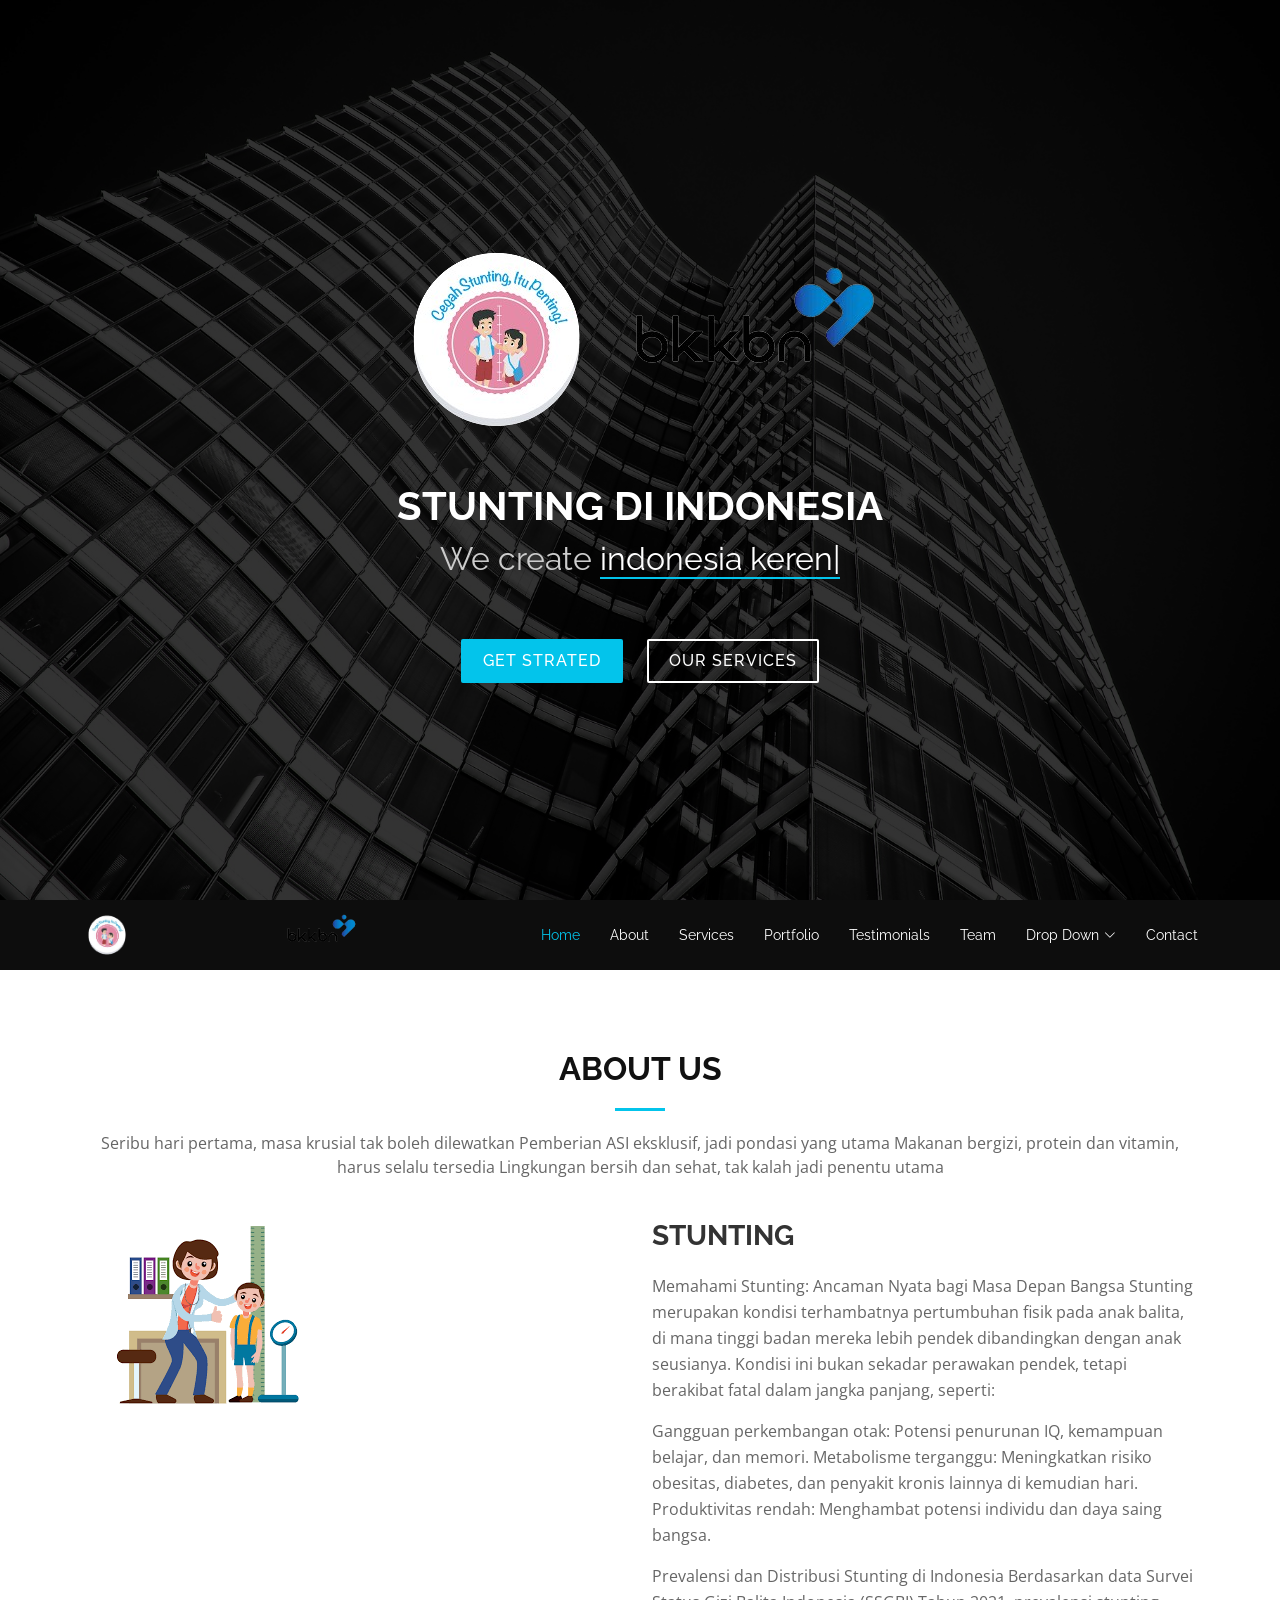
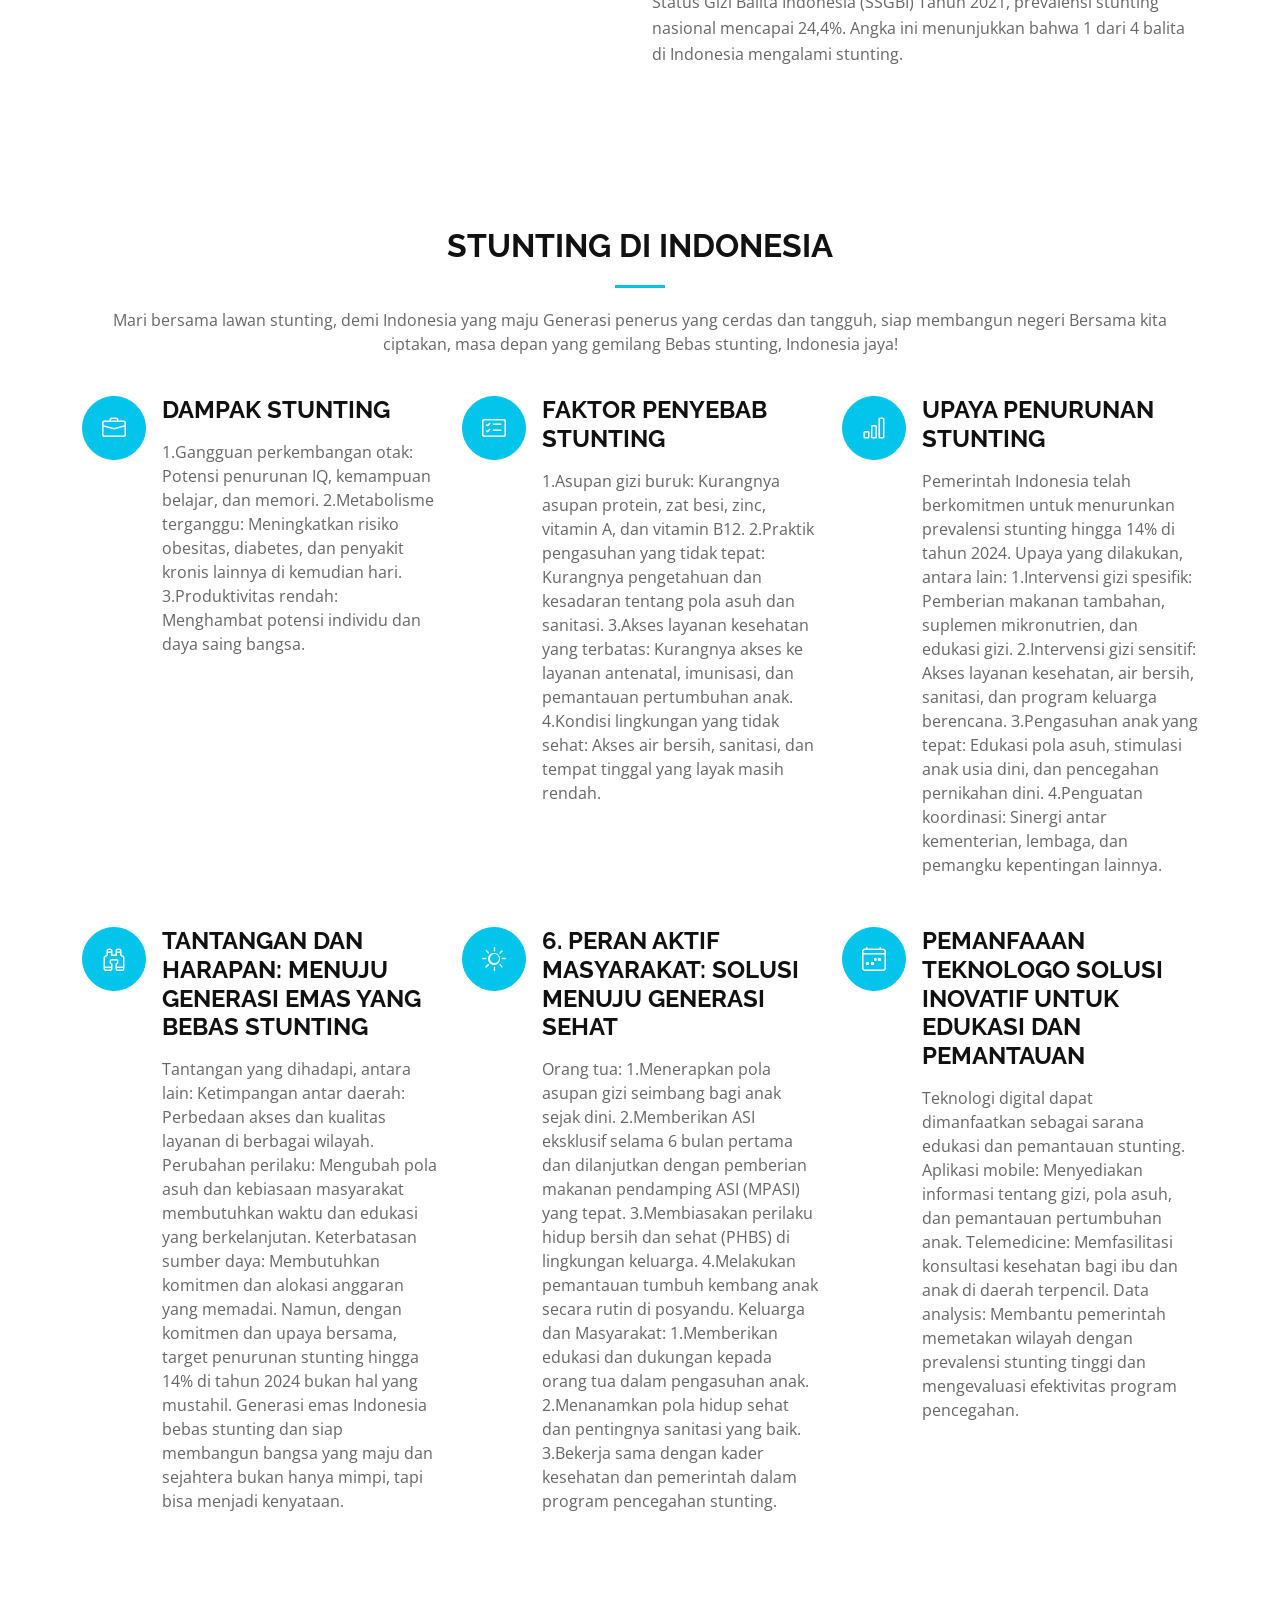
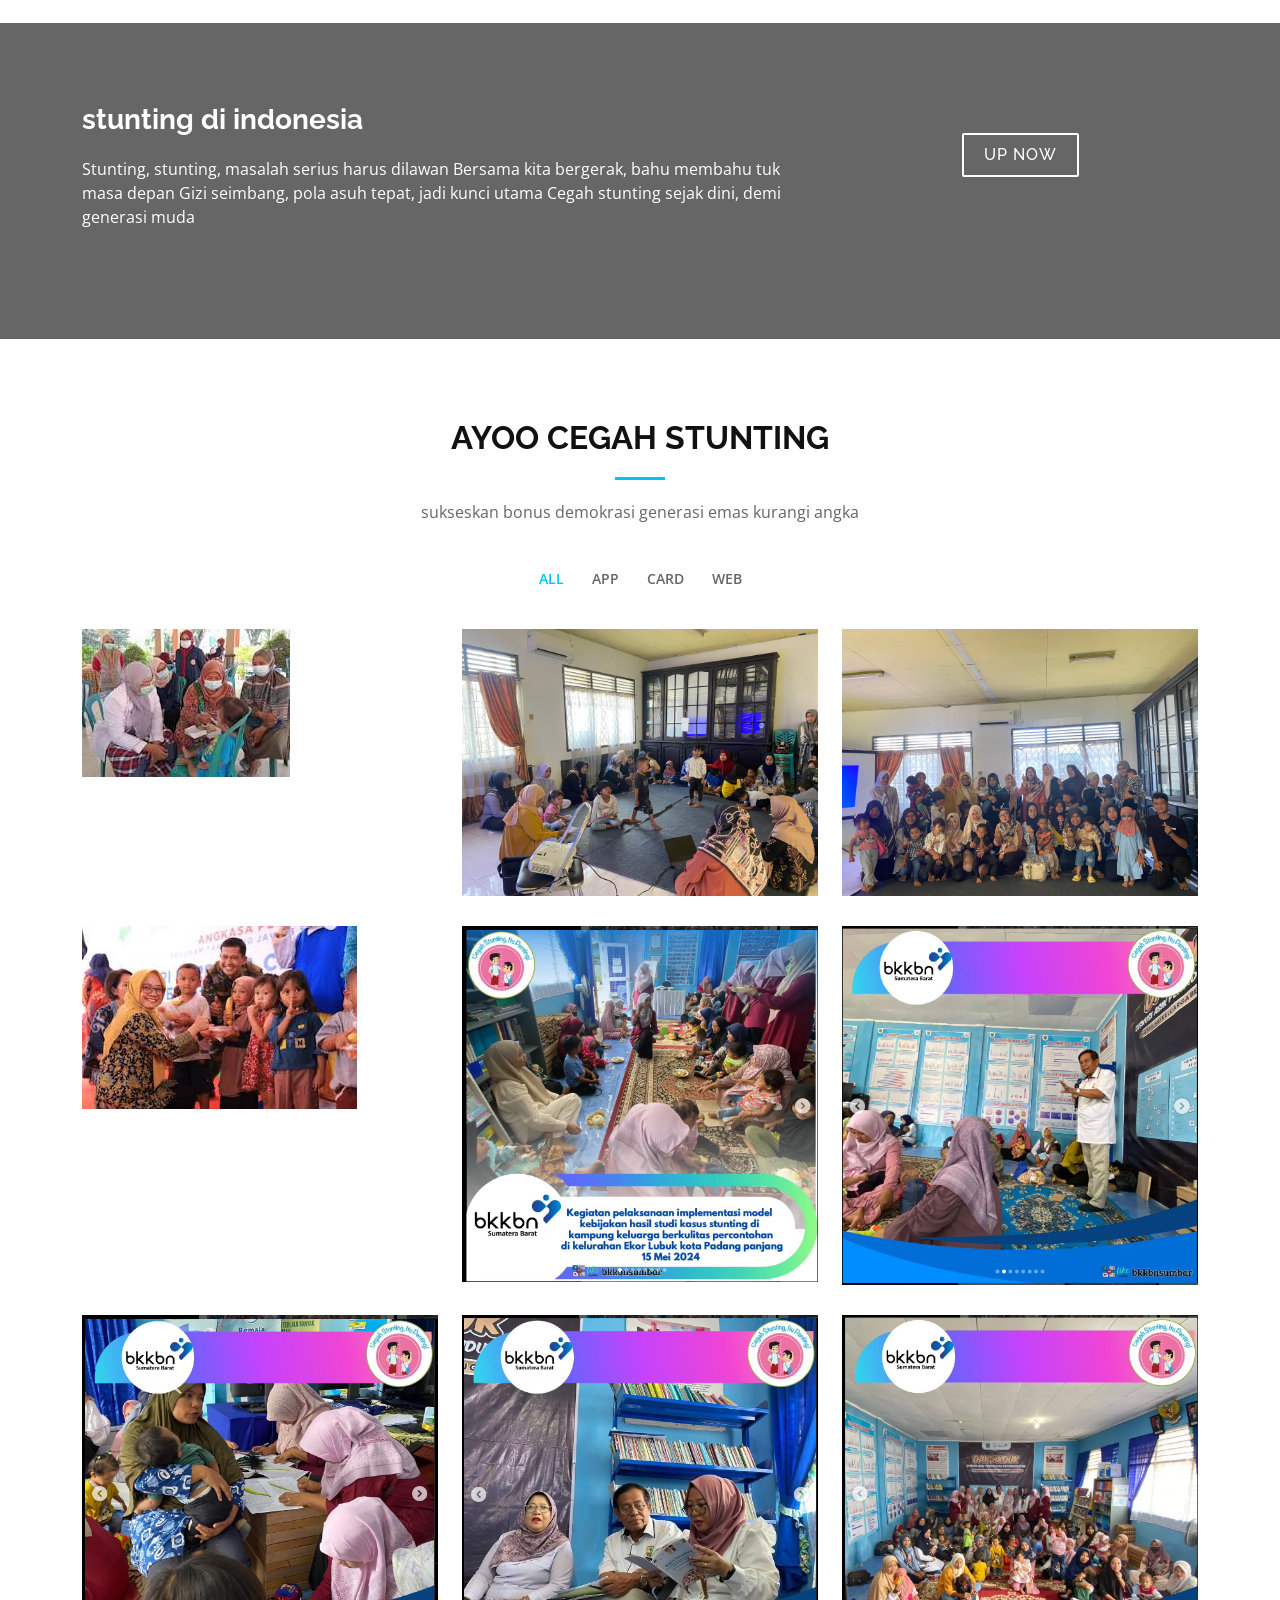
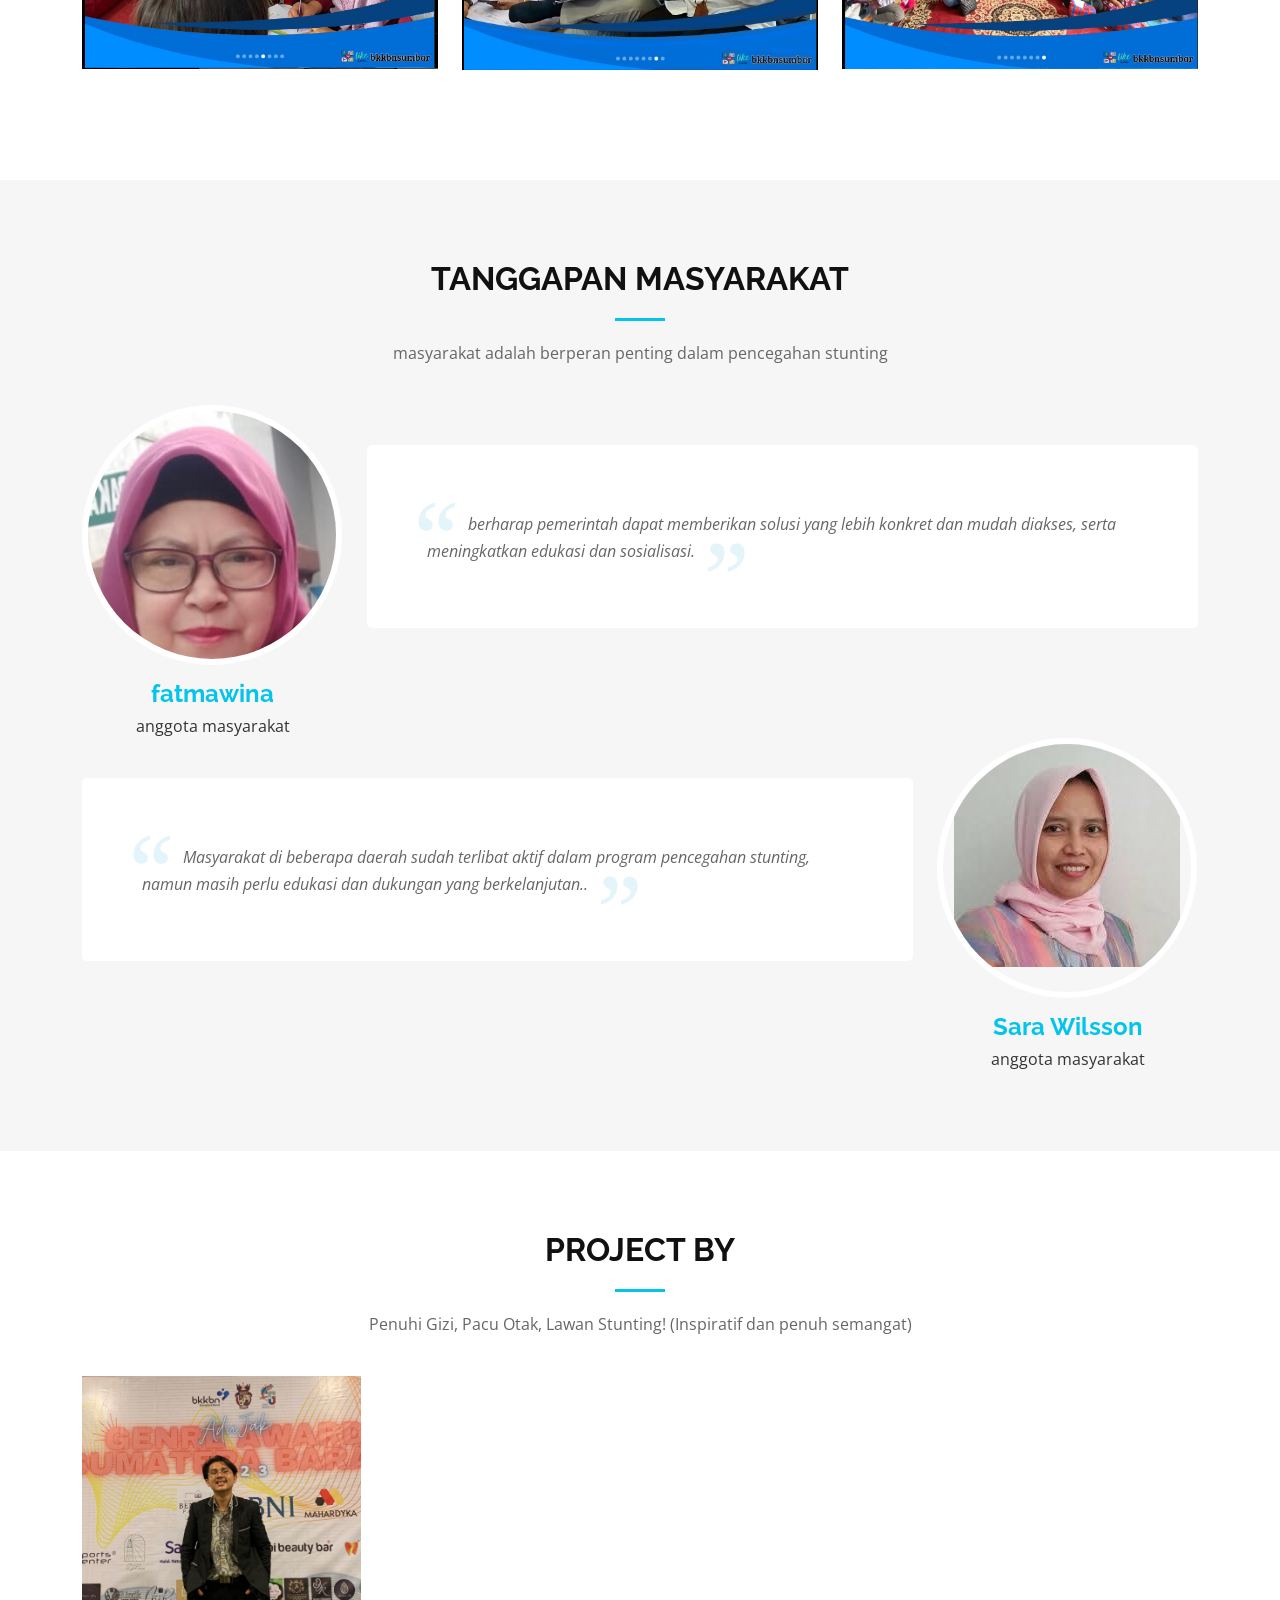
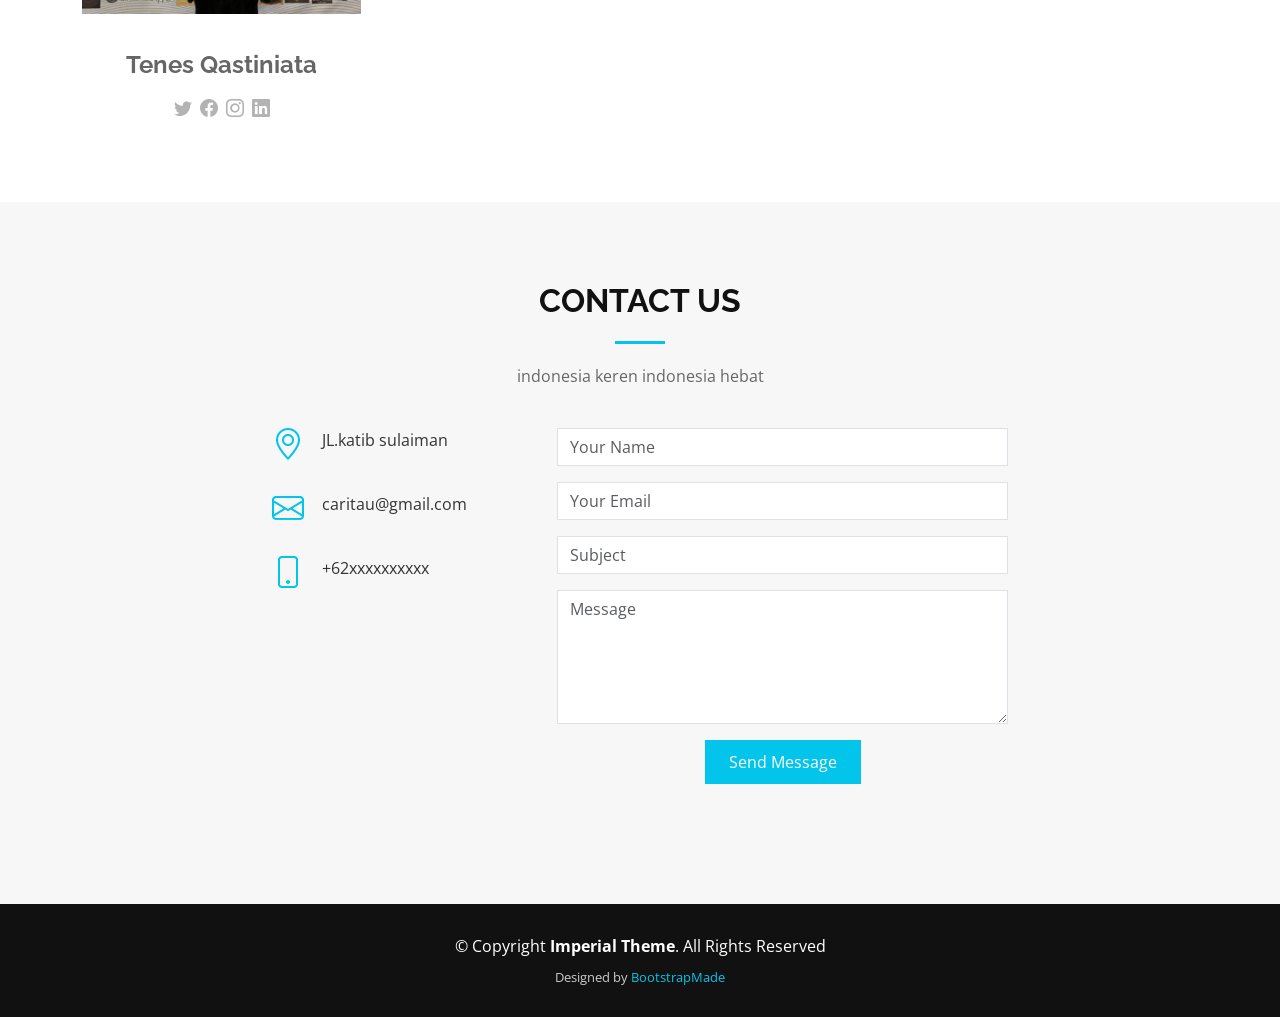
<file: index.html>
<!DOCTYPE html>
<html lang="en">

<head>
  <meta charset="utf-8">
  <meta content="width=device-width, initial-scale=1.0" name="viewport">

  <title>STUNTING</title>
  <meta content="" name="description">
  <meta content="" name="keywords">

  <!-- Facebook Opengraph integration: https://developers.facebook.com/docs/sharing/opengraph -->
  <meta property="og:title" content="">
  <meta property="og:image" content="">
  <meta property="og:url" content="">
  <meta property="og:site_name" content="">
  <meta property="og:description" content="">

  <!-- Twitter Cards integration: https://dev.twitter.com/cards/  -->
  <meta name="twitter:card" content="summary">
  <meta name="twitter:site" content="">
  <meta name="twitter:title" content="">
  <meta name="twitter:description" content="">
  <meta name="twitter:image" content="">

  <!-- Favicons -->
  <link href="assets/img/favicon.png" rel="icon">
  <link href="assets/img/apple-touch-icon.png" rel="apple-touch-icon">

  <!-- Google Fonts -->
  <link href="https://fonts.googleapis.com/css?family=Open+Sans:300,300i,400,400i,700,700i|Raleway:300,400,500,700,800" rel="stylesheet">

  <!-- Vendor CSS Files -->
  <link href="assets/vendor/aos/aos.css" rel="stylesheet">
  <link href="assets/vendor/bootstrap/css/bootstrap.min.css" rel="stylesheet">
  <link href="assets/vendor/bootstrap-icons/bootstrap-icons.css" rel="stylesheet">
  <link href="assets/vendor/glightbox/css/glightbox.min.css" rel="stylesheet">
  <link href="assets/vendor/swiper/swiper-bundle.min.css" rel="stylesheet">

  <!-- Template Main CSS File -->
  <link href="assets/css/style.css" rel="stylesheet">

  <!-- =======================================================
  * Template Name: Imperial
  * Template URL: https://bootstrapmade.com/imperial-free-onepage-bootstrap-theme/
  * Updated: Mar 17 2024 with Bootstrap v5.3.3
  * Author: BootstrapMade.com
  * License: https://bootstrapmade.com/license/
  ======================================================== -->
</head>

<body>

  <!-- ======= Hero Section ======= -->
  <section id="hero">
    <div class="hero-container">
      <div data-aos="fade-in">
        <div class="hero-logo">
          <img class="" src="assets/img/download__3_-removebg-preview.png" alt="Imperial">
          <img class="" src="assets/img/download__2_-removebg-preview.png" alt="Imperial">
        </div>

        <h1>Stunting Di Indonesia</h1>
        <h2>We create <span class="typed" data-typed-items="indonesia keren, cegah stunting, menuju generesi emas "></span></h2>
        <div class="actions">
          <a href="#about" class="btn-get-started">Get Strated</a>
          <a href="#services" class="btn-services">Our Services</a>
        </div>
      </div>
    </div>
  </section><!-- End Hero -->

  <!-- ======= Header ======= -->
  <header id="header" class="d-flex align-items-center">
    <div class="container d-flex align-items-center justify-content-between">

      <a href="index.html" class="logo mr-auto"><img src="assets/img/download__3_-removebg-preview.png" alt=""></a>
      <a href="index.html" class="logo mr-auto"><img src="assets/img/download__2_-removebg-preview.png" alt=""></a>
      <!-- Uncomment below if you prefer to use a text logo -->
      <!-- <h1 class="logo mr-auto"><a href="index.html">Imperial</a></h1> -->

      <nav id="navbar" class="navbar">
        <ul>
          <li><a class="nav-link scrollto active" href="#hero">Home</a></li>
          <li><a class="nav-link scrollto" href="#about">About</a></li>
          <li><a class="nav-link scrollto" href="#services">Services</a></li>
          <li><a class="nav-link scrollto " href="#portfolio">Portfolio</a></li>
          <li><a class="nav-link scrollto" href="#testimonials">Testimonials</a></li>
          <li><a class="nav-link scrollto" href="#team">Team</a></li>
          <li class="dropdown"><a href="#"><span>Drop Down</span> <i class="bi bi-chevron-down"></i></a>
            <ul>
              <li><a href="#">Drop Down 1</a></li>
              <li class="dropdown"><a href="#"><span>Deep Drop Down</span> <i class="bi bi-chevron-right"></i></a>
                <ul>
                  <li><a href="#">Deep Drop Down 1</a></li>
                  <li><a href="#">Deep Drop Down 2</a></li>
                  <li><a href="#">Deep Drop Down 3</a></li>
                  <li><a href="#">Deep Drop Down 4</a></li>
                  <li><a href="#">Deep Drop Down 5</a></li>
                </ul>
              </li>
              <li><a href="#">Drop Down 2</a></li>
              <li><a href="#">Drop Down 3</a></li>
              <li><a href="#">Drop Down 4</a></li>
            </ul>
          </li>
          <li><a class="nav-link scrollto" href="#contact">Contact</a></li>
        </ul>
        <i class="bi bi-list mobile-nav-toggle"></i>
      </nav><!-- .navbar -->

    </div>
  </header><!-- End Header -->

  <main id="main">

    <!-- ======= About Section ======= -->
    <section id="about">
      <div class="container" data-aos="fade-up">
        <div class="row">
          <div class="col-md-12">
            <h3 class="section-title">About Us</h3>
            <div class="section-title-divider"></div>
            <p class="section-description">Seribu hari pertama, masa krusial tak boleh dilewatkan
              Pemberian ASI eksklusif, jadi pondasi yang utama
              Makanan bergizi, protein dan vitamin, harus selalu tersedia
              Lingkungan bersih dan sehat, tak kalah jadi penentu utama</p>
          </div>
        </div>
      </div>
      <div class="container about-container" data-aos="fade-up" data-aos-delay="200">
        <div class="row">

          <div class="col-lg-6 about-img">
            <img src="assets/img/images (1).png" alt="">
          </div>

          <div class="col-md-6 about-content">
            <h2 class="about-title">STUNTING</h2>
            <p class="about-text">
              Memahami Stunting: Ancaman Nyata bagi Masa Depan Bangsa
Stunting merupakan kondisi terhambatnya pertumbuhan fisik pada anak balita, di mana tinggi badan mereka lebih pendek dibandingkan dengan anak seusianya. Kondisi ini bukan sekadar perawakan pendek, tetapi berakibat fatal dalam jangka panjang, seperti:
            </p>
            <p class="about-text">
              Gangguan perkembangan otak: Potensi penurunan IQ, kemampuan belajar, dan memori.
Metabolisme terganggu: Meningkatkan risiko obesitas, diabetes, dan penyakit kronis lainnya di kemudian hari.
Produktivitas rendah: Menghambat potensi individu dan daya saing bangsa.
            </p>
            <p class="about-text">
              Prevalensi dan Distribusi Stunting di Indonesia

Berdasarkan data Survei Status Gizi Balita Indonesia (SSGBI) Tahun 2021, prevalensi stunting nasional mencapai 24,4%. Angka ini menunjukkan bahwa 1 dari 4 balita di Indonesia mengalami stunting.
            </p>
          </div>
        </div>
      </div>
    </section><!-- End About Section -->

    <!-- ======= Services Section ======= -->
    <section id="services">
      <div class="container">
        <div class="row" data-aos="fade-up">
          <div class="col-md-12">
            <h3 class="section-title">STUNTING DI INDONESIA</h3>
            <div class="section-title-divider"></div>
            <p class="section-description">Mari bersama lawan stunting, demi Indonesia yang maju
              Generasi penerus yang cerdas dan tangguh, siap membangun negeri
              Bersama kita ciptakan, masa depan yang gemilang
              Bebas stunting, Indonesia jaya!</p>
          </div>
        </div>

        <div class="row" data-aos="fade-up" data-aos-delay="200">
          <div class="col-lg-4 col-md-6 service-item">
            <div class="service-icon"><i class="bi bi-briefcase"></i></div>
            <h4 class="service-title"><a href="">Dampak stunting</a></h4>
            <p class="service-description">1.Gangguan perkembangan otak: Potensi penurunan IQ, kemampuan belajar, dan memori.
              2.Metabolisme terganggu: Meningkatkan risiko obesitas, diabetes, dan penyakit kronis lainnya di kemudian hari.
              3.Produktivitas rendah: Menghambat potensi individu dan daya saing bangsa.</p>
          </div>
          <div class="col-lg-4 col-md-6 service-item">
            <div class="service-icon"><i class="bi bi-card-checklist"></i></div>
            <h4 class="service-title"><a href="">Faktor Penyebab Stunting</a></h4>
            <p class="service-description">1.Asupan gizi buruk: Kurangnya asupan protein, zat besi, zinc, vitamin A, dan vitamin B12.
              2.Praktik pengasuhan yang tidak tepat: Kurangnya pengetahuan dan kesadaran tentang pola asuh dan sanitasi.
              3.Akses layanan kesehatan yang terbatas: Kurangnya akses ke layanan antenatal, imunisasi, dan pemantauan pertumbuhan anak.
              4.Kondisi lingkungan yang tidak sehat: Akses air bersih, sanitasi, dan tempat tinggal yang layak masih rendah.</p>
          </div>
          <div class="col-lg-4 col-md-6 service-item">
            <div class="service-icon"><i class="bi bi-bar-chart"></i></div>
            <h4 class="service-title"><a href="">Upaya Penurunan Stunting</a></h4>
            <p class="service-description">Pemerintah Indonesia telah berkomitmen untuk menurunkan prevalensi stunting hingga 14% di tahun 2024. Upaya yang dilakukan, antara lain:

              1.Intervensi gizi spesifik: Pemberian makanan tambahan, suplemen mikronutrien, dan edukasi gizi.
              2.Intervensi gizi sensitif: Akses layanan kesehatan, air bersih, sanitasi, dan program keluarga berencana.
              3.Pengasuhan anak yang tepat: Edukasi pola asuh, stimulasi anak usia dini, dan pencegahan pernikahan dini.
              4.Penguatan koordinasi: Sinergi antar kementerian, lembaga, dan pemangku kepentingan lainnya.</p>
          </div>
          <div class="col-lg-4 col-md-6 service-item">
            <div class="service-icon"><i class="bi bi-binoculars"></i></div>
            <h4 class="service-title"><a href="">Tantangan dan Harapan: Menuju Generasi Emas yang Bebas Stunting</a></h4>
            <p class="service-description">Tantangan yang dihadapi, antara lain:

              Ketimpangan antar daerah: Perbedaan akses dan kualitas layanan di berbagai wilayah.
              Perubahan perilaku: Mengubah pola asuh dan kebiasaan masyarakat membutuhkan waktu dan edukasi yang berkelanjutan.
              Keterbatasan sumber daya: Membutuhkan komitmen dan alokasi anggaran yang memadai.
              Namun, dengan komitmen dan upaya bersama, target penurunan stunting hingga 14% di tahun 2024 bukan hal yang mustahil.
              
              Generasi emas Indonesia bebas stunting dan siap membangun bangsa yang maju dan sejahtera bukan hanya mimpi, tapi bisa menjadi kenyataan.</p>
          </div>
          <div class="col-lg-4 col-md-6 service-item">
            <div class="service-icon"><i class="bi bi-brightness-high"></i></div>
            <h4 class="service-title"><a href="">6. Peran Aktif Masyarakat: Solusi Menuju Generasi Sehat</a></h4>
            <p class="service-description">Orang tua:
              1.Menerapkan pola asupan gizi seimbang bagi anak sejak dini.
              2.Memberikan ASI eksklusif selama 6 bulan pertama dan dilanjutkan dengan pemberian makanan pendamping ASI (MPASI) yang tepat.
              3.Membiasakan perilaku hidup bersih dan sehat (PHBS) di lingkungan keluarga.
              4.Melakukan pemantauan tumbuh kembang anak secara rutin di posyandu.
              Keluarga dan Masyarakat:
              1.Memberikan edukasi dan dukungan kepada orang tua dalam pengasuhan anak.
              2.Menanamkan pola hidup sehat dan pentingnya sanitasi yang baik.
              3.Bekerja sama dengan kader kesehatan dan pemerintah dalam program pencegahan stunting.</p>
          </div>
          <div class="col-lg-4 col-md-6 service-item">
            <div class="service-icon"><i class="bi bi-calendar4-week"></i></div>
            <h4 class="service-title"><a href="">Pemanfaaan Teknologo solusi inovatif untuk edukasi dan pemantauan</a></h4>
            <p class="service-description">Teknologi digital dapat dimanfaatkan sebagai sarana edukasi dan pemantauan stunting.

              Aplikasi mobile: Menyediakan informasi tentang gizi, pola asuh, dan pemantauan pertumbuhan anak.
              Telemedicine: Memfasilitasi konsultasi kesehatan bagi ibu dan anak di daerah terpencil.
              Data analysis: Membantu pemerintah memetakan wilayah dengan prevalensi stunting tinggi dan mengevaluasi efektivitas program pencegahan.</p>
          </div>
        </div>
      </div>
    </section><!-- End Services Section -->

    <!-- ======= Subscrbe Section ======= -->
    <section id="subscribe">
      <div class="container" data-aos="fade-up">
        <div class="row">
          <div class="col-md-8">
            <h3 class="subscribe-title">stunting di indonesia</h3>
            <p class="subscribe-text">Stunting, stunting, masalah serius harus dilawan
              Bersama kita bergerak, bahu membahu tuk masa depan
              Gizi seimbang, pola asuh tepat, jadi kunci utama
              Cegah stunting sejak dini, demi generasi muda</p>
          </div>
          <div class="col-md-4 subscribe-btn-container">
            <a class="subscribe-btn" href="#">up now</a>
          </div>
        </div>
      </div>
    </section><!-- End Subscrbe Section -->

    <!-- ======= Portfolio Section ======= -->
    <section id="portfolio">
      <div class="container" data-aos="fade-up">
        <div class="row">
          <div class="col-md-12">
            <h3 class="section-title">ayoo cegah stunting</h3>
            <div class="section-title-divider"></div>
            <p class="section-description">sukseskan bonus demokrasi generasi emas kurangi angka</p>
          </div>
        </div>

        <div class="row">
          <div class="col-lg-12 d-flex justify-content-center">
            <ul id="portfolio-flters">
              <li data-filter="*" class="filter-active">All</li>
              <li data-filter=".filter-app">App</li>
              <li data-filter=".filter-card">Card</li>
              <li data-filter=".filter-web">Web</li>
            </ul>
          </div>
        </div>

        <div class="row portfolio-container">

          <div class="col-lg-4 col-md-6 portfolio-item filter-app">
            <img src="assets/img/download (7).jpeg" class="img-fluid" alt="">
            <div class="portfolio-info">
              <h4>imunisasi</h4>
              <p></p>
              <a href="assets/img/portfolio/download (7).jpeg" data-gallery="portfolioGallery" class="portfolio-lightbox preview-link" title="imunisasi"><i class="bi bi-plus"></i></a>
      
            </div>
          </div>

          <div class="col-lg-4 col-md-6 portfolio-item filter-web">
            <img src="assets/img/WhatsApp Image 2024-05-12 at 14.31.01_32365b38.jpg" class="img-fluid" alt="">
            <div class="portfolio-info">
              <h4>sosialisasi</h4>
              <p></p>
              <a href="assets/img/portfolio/assets/img/WhatsApp Image 2024-05-12 at 14.31.01_32365b38.jpg" data-gallery="portfolioGallery" class="portfolio-lightbox preview-link" title="Web 3"><i class="bi bi-plus"></i></a>
              
            </div>
          </div>

          <div class="col-lg-4 col-md-6 portfolio-item filter-app">
            <img src="assets/img/WhatsApp Image 2024-05-12 at 14.35.26_0283a7e1.jpg" class="img-fluid" alt="">
            <div class="portfolio-info">
              <h4></h4>
              <p></p>
              <a href="assets/img/portfolio/WhatsApp Image 2024-05-12 at 14.35.26_0283a7e1.jpg" data-gallery="portfolioGallery" class="portfolio-lightbox preview-link" title="App 2"><i class="bi bi-plus"></i></a>
             
            </div>
          </div>

          <div class="col-lg-4 col-md-6 portfolio-item filter-card">
            <img src="assets/img/images (3).jpeg" class="img-fluid" alt="">
            <div class="portfolio-info">
              <h4></h4>
              <p></p>
              <a href="assets/img/portfolio/images (3).jpeg" data-gallery="portfolioGallery" class="portfolio-lightbox preview-link" title=""><i class="bi bi-plus"></i></a>
              
            </div>
          </div>

          <div class="col-lg-4 col-md-6 portfolio-item filter-web">
            <img src="assets/img/Screenshot 2024-06-26 204805.png" class="img-fluid" alt="">
            <div class="portfolio-info">
              <h4></h4>
              <p>kegiatan</p>
              <a href="assets/img/portfolio/Screenshot 2024-06-26 204805.png" data-gallery="portfolioGallery" class="portfolio-lightbox preview-link" title="kegiatan"><i class="bi bi-plus"></i></a>
              
            </div>
          </div>

          <div class="col-lg-4 col-md-6 portfolio-item filter-app">
            <img src="assets/img/Screenshot 2024-06-26 204901.png" class="img-fluid" alt="">
            <div class="portfolio-info">
              <h4></h4>
              <p></p>
              <a href="assets/img/portfolio/Screenshot 2024-06-26 204901.png" data-gallery="portfolioGallery" class="portfolio-lightbox preview-link" title=""><i class="bi bi-plus"></i></a>
              
            </div>
          </div>

          <div class="col-lg-4 col-md-6 portfolio-item filter-card">
            <img src="assets/img/Screenshot 2024-06-26 204915.png" class="img-fluid" alt="">
            <div class="portfolio-info">
              <h4></h4>
              <p></p>
              <a href="assets/img/portfolio/Screenshot 2024-06-26 204915.png" data-gallery="portfolioGallery" class="portfolio-lightbox preview-link" title=""><i class="bi bi-plus"></i></a>
              
            </div>
          </div>

          <div class="col-lg-4 col-md-6 portfolio-item filter-card">
            <img src="assets/img/Screenshot 2024-06-26 204933.png" class="img-fluid" alt="">
            <div class="portfolio-info">
              <h4></h4>
              <p></p>
              <a href="assets/img/portfolio/Screenshot 2024-06-26 204933.png" data-gallery="portfolioGallery" class="portfolio-lightbox preview-link" title=""><i class="bi bi-plus"></i></a>
              
            </div>
          </div>

          <div class="col-lg-4 col-md-6 portfolio-item filter-web">
            <img src="assets/img/Screenshot 2024-06-26 204947.png" class="img-fluid" alt="">
            <div class="portfolio-info">
              <h4></h4>
              <p></p>
              <a href="assets/img/portfolio/Screenshot 2024-06-26 204947.png" data-gallery="portfolioGallery" class="portfolio-lightbox preview-link" title=""><i class="bi bi-plus"></i></a>
              
            </div>
          </div>

        </div>

      </div>
    </section><!-- End Portfolio Section -->

    <!-- ======= Testimonials Section ======= -->
    <section id="testimonials">
      <div class="container" data-aos="fade-up">
        <div class="row">
          <div class="col-md-12">
            <h3 class="section-title">Tanggapan masyarakat</h3>
            <div class="section-title-divider"></div>
            <p class="section-description">masyarakat adalah berperan penting dalam pencegahan stunting</p>
          </div>
        </div>

        <div class="row">
          <div class="col-md-3">
            <div class="profile">
              <div class="pic"><img src="assets/img/Bahasa-Jawa-sebagai-Bahasa-Ibu-dan-Perannya-Bagi-Anak.jpg" alt=""></div>
              <h4>fatmawina</h4>
              <span>anggota masyarakat</span>
            </div>
          </div>
          <div class="col-md-9">
            <div class="quote">
              <b><img src="assets/img/quote_sign_left.png" alt=""></b> berharap pemerintah dapat memberikan solusi yang lebih konkret dan mudah diakses, serta meningkatkan edukasi dan sosialisasi. <small><img src="assets/img/quote_sign_right.png" alt=""></small>
            </div>
          </div>
        </div>

        <div class="row">
          <div class="col-md-9">
            <div class="quote">
              <b><img src="assets/img/quote_sign_left.png" alt=""></b> Masyarakat di beberapa daerah sudah terlibat aktif dalam program pencegahan stunting, namun masih perlu edukasi dan dukungan yang berkelanjutan.. <small><img src="assets/img/quote_sign_right.png" alt=""></small>
            </div>
          </div>
          <div class="col-md-3">
            <div class="profile">
              <div class="pic"><img src="assets/img/images (4).jpeg" alt=""></div>
              <h4>Sara Wilsson</h4>
              <span>anggota masyarakat</span>
            </div>
          </div>
        </div>

      </div>
    </section><!-- End Testimonials Section -->

    <!-- ======= Team Section ======= -->
    <section id="team">
      <div class="container" data-aos="fade-up">
        <div class="row">
          <div class="col-md-12">
            <h3 class="section-title">PROJECT BY</h3>
            <div class="section-title-divider"></div>
            <p class="section-description">Penuhi Gizi, Pacu Otak, Lawan Stunting! (Inspiratif dan penuh semangat) </p>
          </div>
        </div>

        

          <div class="col-md-3">
            <div class="member">
              <div class="pic"><img src="assets/img/team/32e4a75b-2a51-4076-9c44-5ed272fbb69d.jpeg" alt=""></div>
              <h4>Tenes Qastiniata</h4>
              <span></span>
              <div class="social">
                <a href=""><i class="bi bi-twitter"></i></a>
                <a href=""><i class="bi bi-facebook"></i></a>
                <a href=""><i class="bi bi-instagram"></i></a>
                <a href=""><i class="bi bi-linkedin"></i></a>
              </div>
            </div>
          </div>

        </div>
      </div>
    </section><!-- End Team Section -->

    <!-- ======= Contact Section ======= -->
    <section id="contact">
      <div class="container" data-aos="fade-up">
        <div class="row">
          <div class="col-md-12">
            <h3 class="section-title">Contact Us</h3>
            <div class="section-title-divider"></div>
            <p class="section-description">indonesia keren indonesia hebat</p>
          </div>
        </div>

        <div class="row justify-content-center">
          <div class="col-lg-3 col-md-4">
            <div class="info">
              <div>
                <i class="bi bi-geo-alt"></i>
                <p>JL.katib sulaiman<br></p>
              </div>

              <div>
                <i class="bi bi-envelope"></i>
                <p>caritau@gmail.com</p>
              </div>

              <div>
                <i class="bi bi-phone"></i>
                <p>+62xxxxxxxxxx</p>
              </div>

            </div>
          </div>

          <div class="col-lg-5 col-md-8">
            <div class="form">
              <form action="forms/contact.php" method="post" role="form" class="php-email-form">
                <div class="form-group">
                  <input type="text" name="name" class="form-control" id="name" placeholder="Your Name" required>
                </div>
                <div class="form-group mt-3">
                  <input type="email" class="form-control" name="email" id="email" placeholder="Your Email" required>
                </div>
                <div class="form-group mt-3">
                  <input type="text" class="form-control" name="subject" id="subject" placeholder="Subject" required>
                </div>
                <div class="form-group mt-3">
                  <textarea class="form-control" name="message" rows="5" placeholder="Message" required></textarea>
                </div>
                <div class="my-3">
                  <div class="loading">Loading</div>
                  <div class="error-message"></div>
                  <div class="sent-message">Your message has been sent. Thank you!</div>
                </div>
                <div class="text-center"><button type="submit">Send Message</button></div>
              </form>
            </div>
          </div>

        </div>
      </div>
    </section><!-- End Contact Section -->

  </main><!-- End #main -->

  <!-- ======= Footer ======= -->
  <footer id="footer">
    <div class="container">
      <div class="row">
        <div class="col-md-12">
          <div class="copyright">
            &copy; Copyright <strong>Imperial Theme</strong>. All Rights Reserved
          </div>
          <div class="credits">
            <!--
            All the links in the footer should remain intact.
            You can delete the links only if you purchased the pro version.
            Licensing information: https://bootstrapmade.com/license/
            Purchase the pro version with working PHP/AJAX contact form: https://bootstrapmade.com/buy/?theme=Imperial
          -->
            Designed by <a href="https://bootstrapmade.com/">BootstrapMade</a>
          </div>
        </div>
      </div>
    </div>
  </footer><!-- End Footer -->

  <div id="preloader"></div>
  <a href="#" class="back-to-top d-flex align-items-center justify-content-center"><i class="bi bi-arrow-up-short"></i></a>

  <!-- Vendor JS Files -->
  <script src="assets/vendor/aos/aos.js"></script>
  <script src="assets/vendor/bootstrap/js/bootstrap.bundle.min.js"></script>
  <script src="assets/vendor/glightbox/js/glightbox.min.js"></script>
  <script src="assets/vendor/isotope-layout/isotope.pkgd.min.js"></script>
  <script src="assets/vendor/swiper/swiper-bundle.min.js"></script>
  <script src="assets/vendor/typed.js/typed.umd.js"></script>
  <script src="assets/vendor/php-email-form/validate.js"></script>

  <!-- Template Main JS File -->
  <script src="assets/js/main.js"></script>

</body>

</html>
</file>
<file: assets/css/style.css>
/**
* Template Name: Imperial
* Template URL: https://bootstrapmade.com/imperial-free-onepage-bootstrap-theme/
* Updated: Mar 17 2024 with Bootstrap v5.3.3
* Author: BootstrapMade.com
* License: https://bootstrapmade.com/license/
*/

/*--------------------------------------------------------------
# General
--------------------------------------------------------------*/
body {
  background: #fff;
  color: #666666;
  font-family: "Open Sans", sans-serif;
}

a {
  text-decoration: none;
  color: #03C4EB;
  transition: 0.5s;
}

a:hover,
a:active,
a:focus {
  color: #03c5ec;
  outline: none;
  text-decoration: none;
}

p {
  padding: 0;
  margin: 0 0 30px 0;
}

h1,
h2,
h3,
h4,
h5,
h6 {
  font-family: "Raleway", sans-serif;
  font-weight: 400;
  margin: 0 0 20px 0;
  padding: 0;
}

/* Prelaoder */
#preloader {
  position: fixed;
  left: 0;
  top: 0;
  z-index: 999;
  width: 100%;
  height: 100%;
  overflow: visible;
  background: #fff url("../img/preloader.svg") no-repeat center center;
}

/*--------------------------------------------------------------
# Back to top button
--------------------------------------------------------------*/
.back-to-top {
  position: fixed;
  visibility: hidden;
  opacity: 0;
  right: 15px;
  bottom: 15px;
  z-index: 996;
  background: #03C4EB;
  width: 40px;
  height: 40px;
  border-radius: 4px;
  transition: all 0.4s;
}

.back-to-top i {
  font-size: 28px;
  color: #fff;
  line-height: 0;
}

.back-to-top:hover {
  background: #1bd6fc;
  color: #fff;
}

.back-to-top.active {
  visibility: visible;
  opacity: 1;
}

/*--------------------------------------------------------------
# Welcome
--------------------------------------------------------------*/
#hero {
  display: table;
  width: 100%;
  height: 100vh;
  background: url(../img/hero-bg.jpg) top center;
  background-size: cover;
}

@media (min-width: 1024px) {
  #hero {
    background-attachment: fixed;
  }
}

#hero .hero-logo {
  margin: 20px;
}

#hero .hero-logo img {
  max-width: 100%;
}

#hero .hero-container {
  background: rgba(0, 0, 0, 0.8);
  display: table-cell;
  margin: 0;
  padding: 0;
  text-align: center;
  vertical-align: middle;
}

#hero h1 {
  margin: 30px 0 10px 0;
  font-weight: 700;
  line-height: 48px;
  text-transform: uppercase;
  color: #fff;
}

@media (max-width: 768px) {
  #hero h1 {
    font-size: 28px;
    line-height: 36px;
  }
}

#hero h2 {
  color: #ccc;
  margin-bottom: 50px;
}

#hero h2 span {
  color: #fff;
  transition: 0.3s;
  border-bottom: 2px solid #03C4EB;
}

@media (max-width: 768px) {
  #hero h2 {
    font-size: 24px;
    line-height: 26px;
    margin-bottom: 30px;
  }

  #hero h2 .rotating {
    display: block;
  }
}

#hero .rotating>.animated {
  display: inline-block;
}

#hero .actions a {
  font-family: "Raleway", sans-serif;
  text-transform: uppercase;
  font-weight: 500;
  font-size: 16px;
  letter-spacing: 1px;
  display: inline-block;
  padding: 8px 20px;
  border-radius: 2px;
  transition: 0.5s;
  margin: 10px;
}

#hero .btn-get-started {
  background: #03C4EB;
  border: 2px solid #03C4EB;
  color: #fff;
}

#hero .btn-get-started:hover {
  background: none;
  border: 2px solid #fff;
  color: #fff;
}

#hero .btn-services {
  border: 2px solid #fff;
  color: #fff;
}

#hero .btn-services:hover {
  background: #03C4EB;
  border: 2px solid #03C4EB;
}

/*--------------------------------------------------------------
# Header
--------------------------------------------------------------*/
#header {
  background: #0d0d0d;
  transition: all 0.5s;
  z-index: 997;
  height: 70px;
}

@media (max-width: 992px) {
  #header {
    height: 60px;
  }
}

#header.fixed-top {
  background: rgba(0, 0, 0, 0.85);
}

#header .logo {
  font-size: 30px;
  margin: 0;
  padding: 0;
  line-height: 1;
  font-weight: 400;
  letter-spacing: 2px;
  text-transform: uppercase;
}

#header .logo a {
  color: #fff;
}

#header .logo img {
  height: 50px;
}

.scrolled-offset {
  margin-top: 70px;
}

@media (max-width: 992px) {
  .scrolled-offset {
    margin-top: 60px;
  }
}

/*--------------------------------------------------------------
# Navigation Menu
--------------------------------------------------------------*/
/**
* Desktop Navigation 
*/
.navbar {
  padding: 0;
}

.navbar ul {
  margin: 0;
  padding: 0;
  display: flex;
  list-style: none;
  align-items: center;
}

.navbar li {
  position: relative;
}

.navbar a,
.navbar a:focus {
  display: flex;
  align-items: center;
  justify-content: space-between;
  padding: 10px 0 10px 30px;
  font-family: "Raleway", sans-serif;
  font-size: 14px;
  color: #fff;
  white-space: nowrap;
  transition: 0.3s;
}

.navbar a i,
.navbar a:focus i {
  font-size: 12px;
  line-height: 0;
  margin-left: 5px;
}

.navbar a:hover,
.navbar .active,
.navbar .active:focus,
.navbar li:hover>a {
  color: #03C4EB;
}

.navbar .dropdown ul {
  display: block;
  position: absolute;
  left: 14px;
  top: calc(100% + 30px);
  margin: 0;
  padding: 10px 0;
  z-index: 99;
  opacity: 0;
  visibility: hidden;
  background: #fff;
  box-shadow: 0px 0px 30px rgba(127, 137, 161, 0.25);
  transition: 0.3s;
}

.navbar .dropdown ul li {
  min-width: 200px;
}

.navbar .dropdown ul a {
  padding: 10px 20px;
  text-transform: none;
  color: #333333;
}

.navbar .dropdown ul a i {
  font-size: 12px;
}

.navbar .dropdown ul a:hover,
.navbar .dropdown ul .active:hover,
.navbar .dropdown ul li:hover>a {
  color: #03C4EB;
}

.navbar .dropdown:hover>ul {
  opacity: 1;
  top: 100%;
  visibility: visible;
}

.navbar .dropdown .dropdown ul {
  top: 0;
  left: calc(100% - 30px);
  visibility: hidden;
}

.navbar .dropdown .dropdown:hover>ul {
  opacity: 1;
  top: 0;
  left: 100%;
  visibility: visible;
}

@media (max-width: 1366px) {
  .navbar .dropdown .dropdown ul {
    left: -90%;
  }

  .navbar .dropdown .dropdown:hover>ul {
    left: -100%;
  }
}

/**
* Mobile Navigation 
*/
.mobile-nav-toggle {
  color: #fff;
  font-size: 28px;
  cursor: pointer;
  display: none;
  line-height: 0;
  transition: 0.5s;
}

@media (max-width: 991px) {
  .mobile-nav-toggle {
    display: block;
  }

  .navbar ul {
    display: none;
  }
}

.navbar-mobile {
  position: fixed;
  overflow: hidden;
  top: 0;
  right: 0;
  left: 0;
  bottom: 0;
  background: rgba(26, 26, 26, 0.9);
  transition: 0.3s;
  z-index: 999;
}

.navbar-mobile .mobile-nav-toggle {
  position: absolute;
  top: 15px;
  right: 15px;
}

.navbar-mobile ul {
  display: block;
  position: absolute;
  top: 55px;
  right: 15px;
  bottom: 15px;
  left: 15px;
  padding: 10px 0;
  background-color: #fff;
  overflow-y: auto;
  transition: 0.3s;
}

.navbar-mobile a,
.navbar-mobile a:focus {
  padding: 10px 20px;
  font-size: 15px;
  color: #333333;
}

.navbar-mobile a:hover,
.navbar-mobile .active,
.navbar-mobile li:hover>a {
  color: #03C4EB;
}

.navbar-mobile .getstarted,
.navbar-mobile .getstarted:focus {
  margin: 15px;
}

.navbar-mobile .dropdown ul {
  position: static;
  display: none;
  margin: 10px 20px;
  padding: 10px 0;
  z-index: 99;
  opacity: 1;
  visibility: visible;
  background: #fff;
  box-shadow: 0px 0px 30px rgba(127, 137, 161, 0.25);
}

.navbar-mobile .dropdown ul li {
  min-width: 200px;
}

.navbar-mobile .dropdown ul a {
  padding: 10px 20px;
}

.navbar-mobile .dropdown ul a i {
  font-size: 12px;
}

.navbar-mobile .dropdown ul a:hover,
.navbar-mobile .dropdown ul .active:hover,
.navbar-mobile .dropdown ul li:hover>a {
  color: #03C4EB;
}

.navbar-mobile .dropdown>.dropdown-active {
  display: block;
}

/*--------------------------------------------------------------
# Sections
--------------------------------------------------------------*/
/* Sections Common
--------------------------------*/
section {
  overflow: hidden;
}

.section-title {
  font-size: 32px;
  color: #111;
  text-transform: uppercase;
  text-align: center;
  font-weight: 700;
}

.section-description {
  text-align: center;
  margin-bottom: 40px;
}

.section-title-divider {
  width: 50px;
  height: 3px;
  background: #03C4EB;
  margin: 0 auto;
  margin-bottom: 20px;
}

/* Get Started Section
--------------------------------*/
#about {
  background: #fff;
  padding: 80px 0;
}

#about .about-img {
  overflow: hidden;
}

#about .about-img img {
  max-width: 100%;
}

@media (max-width: 768px) {
  #about .about-img {
    height: auto;
  }

  #about .about-img img {
    margin-left: 0;
    padding-bottom: 30px;
  }
}

#about .about-content {
  background: #fff;
}

#about .about-title {
  color: #333;
  font-weight: 700;
  font-size: 28px;
}

#about .about-text {
  line-height: 26px;
  margin-bottom: 15px;
}

#about .about-text:last-child {
  margin-bottom: 0;
}

/* Services Section
--------------------------------*/
#services {
  background: linear-gradient(rgba(255, 255, 255, 0.9), rgba(255, 255, 255, 0.9)), url("../img/services-bg.jpg") fixed center center;
  background-size: cover;
  padding: 80px 0 60px 0;
}

#services .service-item {
  margin-bottom: 20px;
}

#services .service-icon {
  float: left;
  background: #03C4EB;
  border-radius: 50%;
  transition: 0.5s;
  border: 1px solid #03C4EB;
  display: inline-flex;
  align-items: center;
  justify-content: center;
  width: 64px;
  height: 64px;
}

#services .service-icon i {
  color: #fff;
  font-size: 24px;
  line-height: 0;
}

#services .service-item:hover .service-icon {
  background: #fff;
}

#services .service-item:hover .service-icon i {
  color: #03C4EB;
}

#services .service-title {
  margin-left: 80px;
  font-weight: 700;
  margin-bottom: 15px;
  text-transform: uppercase;
}

#services .service-title a {
  color: #111;
}

#services .service-description {
  margin-left: 80px;
  line-height: 24px;
}

/* Subscribe Section
--------------------------------*/
#subscribe {
  background: linear-gradient(rgba(0, 0, 0, 0.6), rgba(0, 0, 0, 0.6)), url(../img/subscribe-bg.jpg) fixed center center;
  background-size: cover;
  padding: 80px 0;
}

#subscribe .subscribe-title {
  color: #fff;
  font-size: 28px;
  font-weight: 700;
}

#subscribe .subscribe-text {
  color: #fff;
}

#subscribe .subscribe-btn-container {
  text-align: center;
  padding-top: 20px;
}

#subscribe .subscribe-btn {
  font-family: "Raleway", sans-serif;
  text-transform: uppercase;
  font-weight: 500;
  font-size: 16px;
  letter-spacing: 1px;
  display: inline-block;
  padding: 8px 20px;
  border-radius: 2px;
  transition: 0.5s;
  margin: 10px;
  border: 2px solid #fff;
  color: #fff;
}

#subscribe .subscribe-btn:hover {
  background: #03C4EB;
  border: 2px solid #03C4EB;
}

/* Portfolio Section
--------------------------------*/
#portfolio {
  background: #fff;
  padding: 80px 0;
}

#portfolio #portfolio-flters {
  padding: 0;
  margin: 0 auto 35px auto;
  list-style: none;
  text-align: center;
}

#portfolio #portfolio-flters li {
  cursor: pointer;
  display: inline-block;
  padding: 8px 12px;
  font-size: 14px;
  font-weight: 600;
  line-height: 1;
  text-transform: uppercase;
  color: #666666;
  transition: all 0.3s ease-in-out;
}

#portfolio #portfolio-flters li:hover,
#portfolio #portfolio-flters li.filter-active {
  color: #03C4EB;
}

#portfolio #portfolio-flters li:last-child {
  margin-right: 0;
}

#portfolio .portfolio-item {
  margin-bottom: 30px;
}

#portfolio .portfolio-item .portfolio-info {
  opacity: 0;
  position: absolute;
  left: 12px;
  right: 12px;
  bottom: 0;
  z-index: 3;
  transition: all ease-in-out 0.3s;
  background: rgba(255, 255, 255, 0.85);
  padding: 15px;
}

#portfolio .portfolio-item .portfolio-info h4 {
  font-size: 18px;
  color: #fff;
  font-weight: 600;
  color: #333333;
  margin-bottom: 5px;
}

#portfolio .portfolio-item .portfolio-info p {
  color: #666666;
  font-size: 14px;
  margin-bottom: 0;
}

#portfolio .portfolio-item .portfolio-info .preview-link,
#portfolio .portfolio-item .portfolio-info .details-link {
  position: absolute;
  right: 48px;
  font-size: 28px;
  top: calc(50% - 28px);
  color: #4d4d4d;
}

#portfolio .portfolio-item .portfolio-info .preview-link:hover,
#portfolio .portfolio-item .portfolio-info .details-link:hover {
  color: #03C4EB;
}

#portfolio .portfolio-item .portfolio-info .details-link {
  right: 15px;
}

#portfolio .portfolio-item:hover .portfolio-info {
  opacity: 1;
}

/*--------------------------------------------------------------
# Portfolio Details
--------------------------------------------------------------*/
.portfolio-details {
  padding-top: 20px;
}

.portfolio-details .portfolio-details-slider img {
  width: 100%;
}

.portfolio-details .portfolio-details-slider .swiper-pagination {
  margin-top: 20px;
  position: relative;
}

.portfolio-details .portfolio-details-slider .swiper-pagination .swiper-pagination-bullet {
  width: 12px;
  height: 12px;
  background-color: #fff;
  opacity: 1;
  border: 1px solid #03C4EB;
}

.portfolio-details .portfolio-details-slider .swiper-pagination .swiper-pagination-bullet-active {
  background-color: #03C4EB;
}

.portfolio-details .portfolio-info {
  padding: 30px;
  box-shadow: 0px 0 30px rgba(51, 51, 51, 0.08);
}

.portfolio-details .portfolio-info h3 {
  font-size: 22px;
  font-weight: 700;
  margin-bottom: 20px;
  padding-bottom: 20px;
  border-bottom: 1px solid #eee;
}

.portfolio-details .portfolio-info ul {
  list-style: none;
  padding: 0;
  font-size: 15px;
}

.portfolio-details .portfolio-info ul li+li {
  margin-top: 10px;
}

.portfolio-details .portfolio-description {
  padding-top: 30px;
}

.portfolio-details .portfolio-description h2 {
  font-size: 26px;
  font-weight: 700;
  margin-bottom: 20px;
}

.portfolio-details .portfolio-description p {
  padding: 0;
}

/* Testimonials Section
--------------------------------*/
#testimonials {
  background: #f6f6f6;
  padding: 80px 0;
}

#testimonials .profile {
  text-align: center;
}

#testimonials .profile .pic {
  border-radius: 50%;
  border: 6px solid #fff;
  margin-bottom: 15px;
  overflow: hidden;
  height: 260px;
  width: 260px;
}

#testimonials .profile .pic img {
  max-width: 100%;
}

#testimonials .profile h4 {
  font-weight: 700;
  color: #03C4EB;
  margin-bottom: 5px;
}

#testimonials .profile span {
  color: #333333;
}

#testimonials .quote {
  position: relative;
  background: #fff;
  padding: 60px;
  margin-top: 40px;
  font-size: 16px;
  font-style: italic;
  border-radius: 5px;
}

#testimonials .quote b {
  display: inline-block;
  font-size: 22px;
  left: -9px;
  position: relative;
  top: -8px;
}

#testimonials .quote small {
  display: inline-block;
  right: -9px;
  position: relative;
  top: 4px;
}

/* Team Section
--------------------------------*/
#team {
  background: #fff;
  padding: 80px 0 60px 0;
}

#team .member {
  text-align: center;
  margin-bottom: 20px;
}

#team .member .pic {
  margin-bottom: 15px;
  overflow: hidden;
  height: 260px;
}

#team .member .pic img {
  max-width: 100%;
}

#team .member h4 {
  font-weight: 700;
  margin-bottom: 2px;
}

#team .member span {
  font-style: italic;
  display: block;
  font-size: 13px;
}

#team .member .social {
  margin-top: 15px;
}

#team .member .social a {
  color: #b3b3b3;
}

#team .member .social a:hover {
  color: #03C4EB;
}

#team .member .social i {
  font-size: 18px;
  margin: 0 2px;
}

/* Contact Section
--------------------------------*/
#contact {
  background: #f7f7f7;
  padding: 80px 0 120px 0;
}

#contact .info {
  color: #333333;
}

#contact .info i {
  font-size: 32px;
  color: #03C4EB;
  float: left;
  line-height: 0;
}

#contact .info p {
  padding: 0 0 10px 50px;
  line-height: 24px;
}

#contact .php-email-form .error-message {
  display: none;
  color: #fff;
  background: #ed3c0d;
  text-align: left;
  padding: 15px;
  font-weight: 600;
}

#contact .php-email-form .error-message br+br {
  margin-top: 25px;
}

#contact .php-email-form .sent-message {
  display: none;
  color: #fff;
  background: #18d26e;
  text-align: center;
  padding: 15px;
  font-weight: 600;
}

#contact .php-email-form .loading {
  display: none;
  background: #fff;
  text-align: center;
  padding: 15px;
}

#contact .php-email-form .loading:before {
  content: "";
  display: inline-block;
  border-radius: 50%;
  width: 24px;
  height: 24px;
  margin: 0 10px -6px 0;
  border: 3px solid #18d26e;
  border-top-color: #eee;
  animation: animate-loading 1s linear infinite;
}

#contact .php-email-form input,
#contact .php-email-form textarea {
  border-radius: 0;
  box-shadow: none;
}

#contact .php-email-form input::focus,
#contact .php-email-form textarea::focus {
  background-color: #03C4EB;
}

#contact .php-email-form button[type=submit] {
  background: #03C4EB;
  border: 0;
  padding: 10px 24px;
  color: #fff;
  transition: 0.4s;
}

#contact .php-email-form button[type=submit]:hover {
  background: #25d8fc;
}

@keyframes animate-loading {
  0% {
    transform: rotate(0deg);
  }

  100% {
    transform: rotate(360deg);
  }
}

/*--------------------------------------------------------------
# Breadcrumbs
--------------------------------------------------------------*/
.breadcrumbs {
  padding: 30px 0;
}

.breadcrumbs h2 {
  font-size: 26px;
  font-weight: 300;
}

.breadcrumbs ol {
  display: flex;
  flex-wrap: wrap;
  list-style: none;
  padding: 0;
  margin: 0;
  font-size: 15px;
}

.breadcrumbs ol li+li {
  padding-left: 10px;
}

.breadcrumbs ol li+li::before {
  display: inline-block;
  padding-right: 10px;
  color: gray;
  content: "/";
}

@media (max-width: 768px) {
  .breadcrumbs .d-flex {
    display: block !important;
  }

  .breadcrumbs ol {
    display: block;
  }

  .breadcrumbs ol li {
    display: inline-block;
  }
}

/*--------------------------------------------------------------
# Footer
--------------------------------------------------------------*/
#footer {
  background: #111;
  padding: 30px 0;
  color: #fff;
}

#footer .copyright {
  text-align: center;
}

#footer .credits {
  padding-top: 10px;
  text-align: center;
  font-size: 13px;
  color: #ccc;
}
</file>
